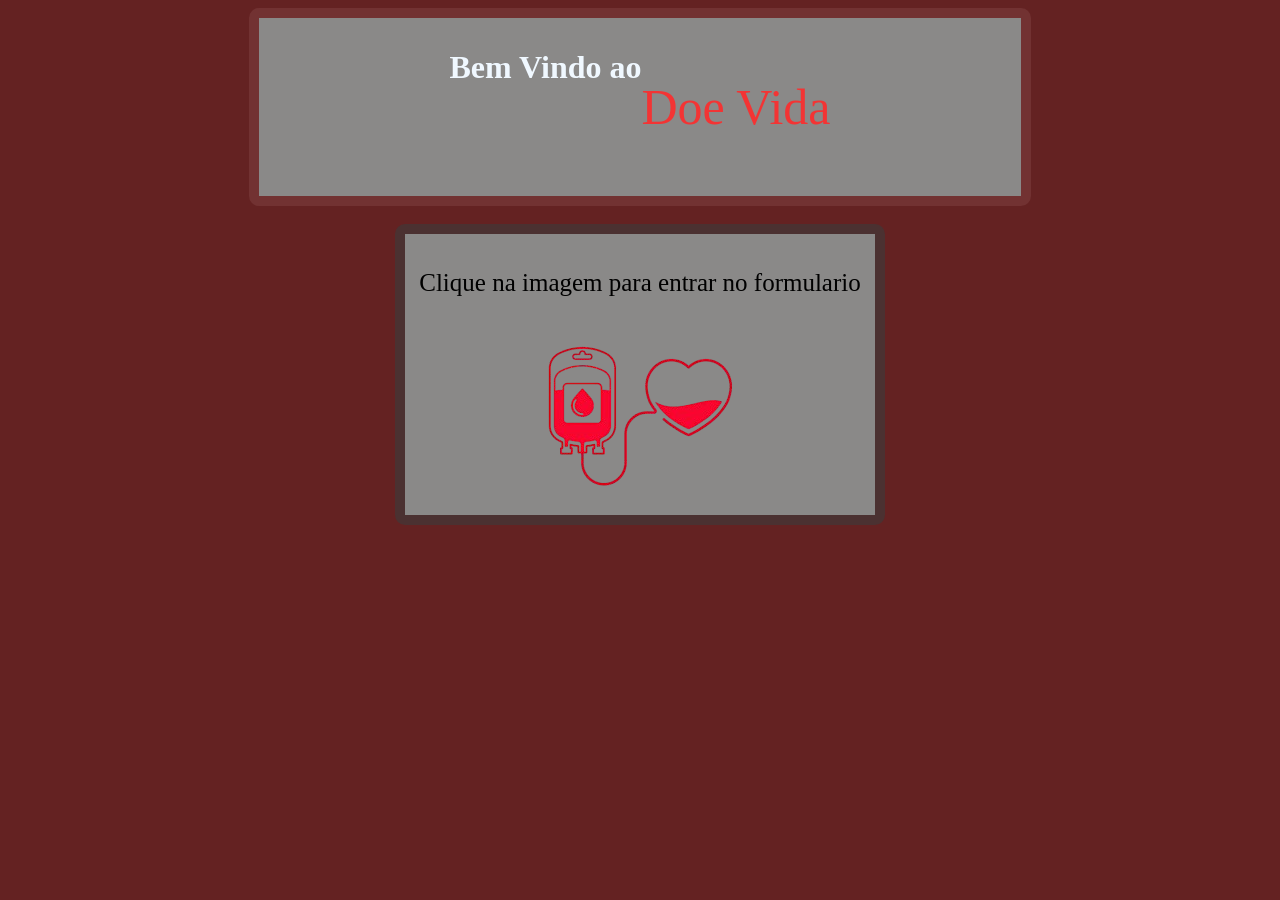
<file: index.html>
<html lang="en">
<head>
    <meta charset="UTF-8">
    <meta name="viewport" content="width=, initial-scale=1.0">
    <link rel="stylesheet" href="style.css">
    <title>Doe sangue</title>
</head>
<body>
<div class="ct">
    <div class="fundo">
    <h1>Bem Vindo ao</h1>
        <p class="red">Doe Vida</p>
    </div>
</div>
<br>
<div class="cd">
    <div class="fundo_2">
    <p>Clique na imagem para entrar no formulario </p>
        <a href="form.html"><img src="ASSETS/image-removebg-preview (7).png" alt=""></a>
    </div>
</div>


</body>
</html>
</file>
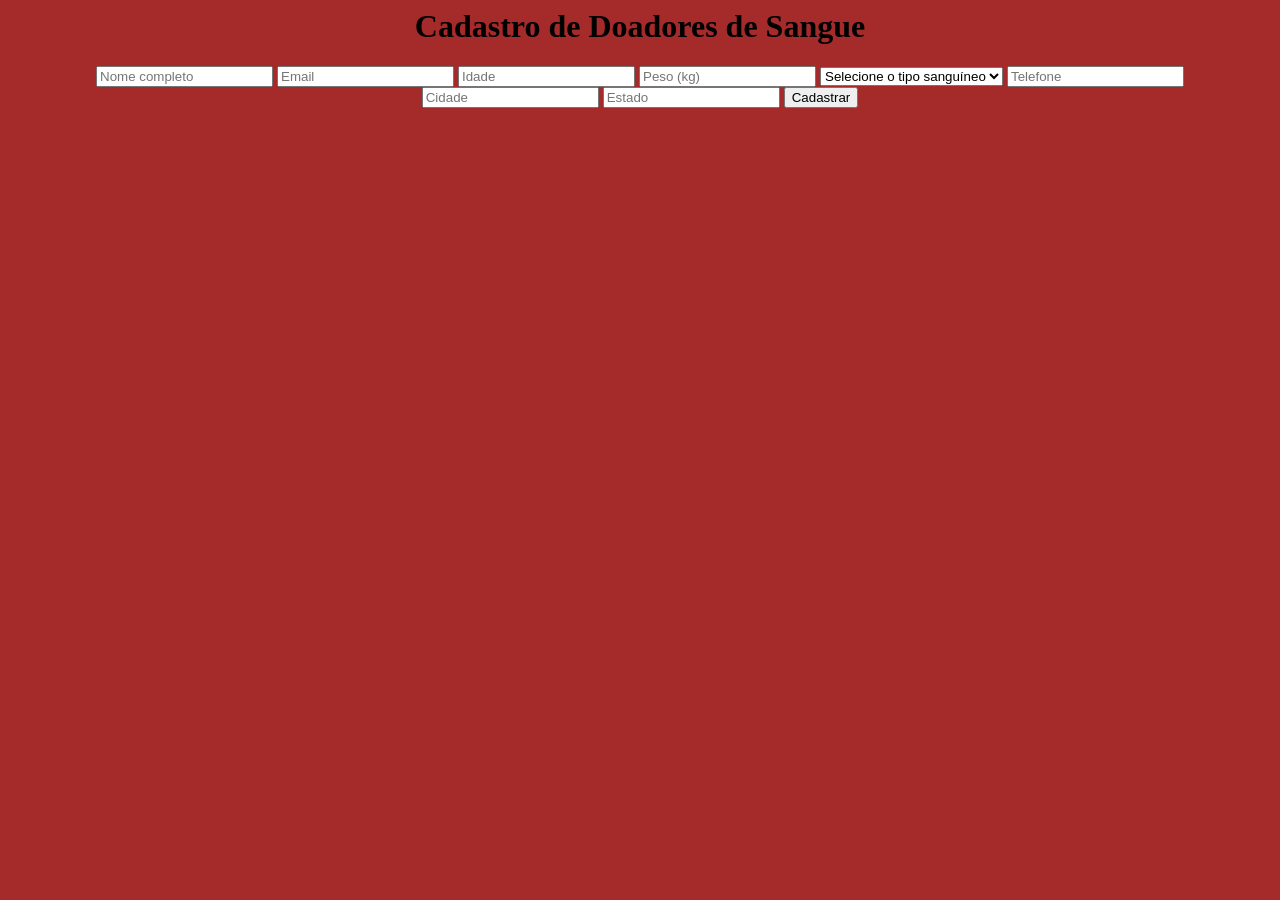
<file: form.html>
<html lang="en">
<head>
    <meta charset="UTF-8">
    <meta name="viewport" content="width=device-width, initial-scale=1.0">
    <title>Document</title>
   <link rel="stylesheet" href="st.css">
</head>
<body>

    <h1>Cadastro de Doadores de Sangue</h1>

    <form id="formDoacao">

        <input type="text" id="nome" placeholder="Nome completo">
        <input type="email" id="email" placeholder="Email">
        <input type="number" id="idade" placeholder="Idade">
        <input type="number" id="peso" placeholder="Peso (kg)">

        <select id="tipoSanguineo">
            <option value="">Selecione o tipo sanguíneo</option>
            <option>A+</option>
            <option>A-</option>
            <option>B+</option>
            <option>B-</option>
            <option>AB+</option>
            <option>AB-</option>
            <option>O+</option>
            <option>O-</option>
        </select>

        <input type="text" id="telefone" placeholder="Telefone">
        <input type="text" id="cidade" placeholder="Cidade">
        <input type="text" id="estado" placeholder="Estado">

        <button type="submit">Cadastrar</button>

    </form>

    <p id="mensagem"></p>

    <div id="lista"></div>

    <script src="script.js"></script>
</body>
</html>
</file>
<file: style.css>
h1{
    color: aliceblue;
}

.red{
    color: rgb(243, 52, 52);
    font-size: 50px;
}

.fundo{

    background-color: rgb(138, 137, 136);;
    border-radius: 10px;
    padding: 10px 190px;
    display: flex;
    border: solid 10px rgb(114, 50, 50);

}

.fundo img {

    height: 100px;
    text-align: end;
    align-items: flex-end;
}

.ct{

    text-align: center;
    align-items: flex-start;
    justify-content: center;
    image-rendering: auto;
    display: flex;
}

body{

        background-color: rgb(100, 34, 34);

}

.fundo_2{

    background-color: rgb(138, 137, 136);;
    border-radius: 10px;
    padding: 10px 14px;
    display: block;
    border: solid 10px rgb(75, 49, 49);
    font-size: 25px;

}

.cd{

    text-align:center;
    align-items: flex-end;
    justify-content: center;
    image-rendering: auto;
    display: flex;
}
</file>
<file: st.css>
body{

    background-color: brown;

}

form{

    margin: auto;
    align-items: center;
    align-content: center;
    text-align: center;
    display: block;
}

h1{

    text-align: center;

}
</file>
